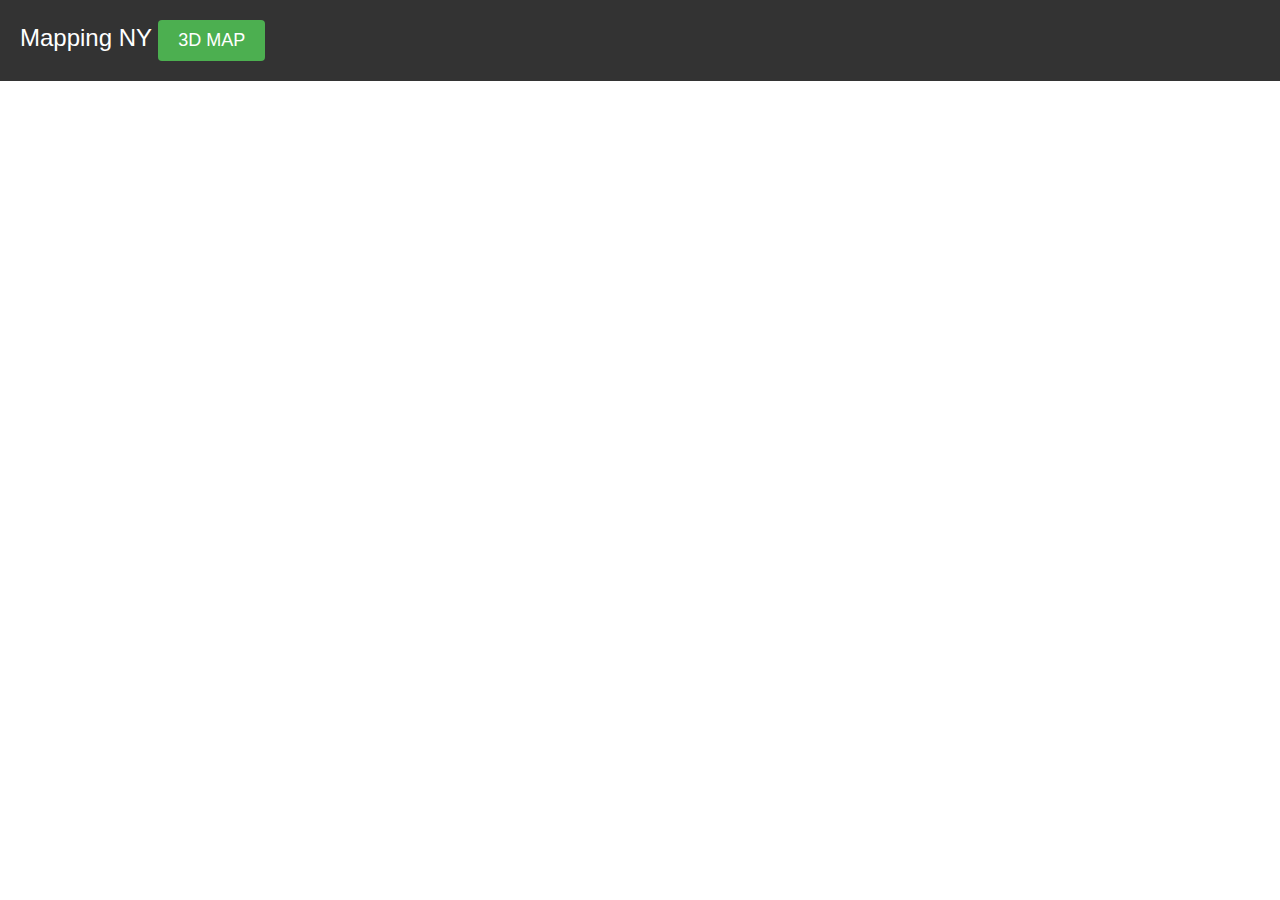
<file: index.html>
<!DOCTYPE html>
<html lang="en">
<head>
	<meta charset="UTF-8">
	<meta name="viewport" content="width=device-width, initial-scale=1.0">
	<title>Mapping NY</title>
	<style>
		body {
			margin: 0;
			padding: 0;
			font-family: Arial, sans-serif;
		}
		header {
			background-color: #333;
			color: white;
			padding: 20px;
			font-size: 24px;
		}
		.container {
			display: flex;
			justify-content: center;
			align-items: center;
			height: calc(100vh - 60px);
		}
		button {
			padding: 10px 20px;
			font-size: 18px;
			cursor: pointer;
			background-color: #4CAF50;
			color: white;
			border: none;
			border-radius: 4px;
			margin-right: 10px;
		}
		button:hover {
			background-color: #3e8e41;
		}
		.overlay {
			position: fixed;
			top: 0;
			left: 0;
			width: 100%;
			height: 100%;
			background-color: rgba(0, 0, 0, 0.8);
			z-index: 9999;
			display: none;
		}
		iframe {
			width: 100%;
			height: 100%;
			border: none;
		}
		.close-button {
			position: absolute;
			top: 100px;
			right: 10px;
			background-color: #f44336;
			color: white;
			font-size: 14px;
			padding: 5px;
			border: none;
			border-radius: 4px;
			cursor: pointer;
		}
		.close-button:hover {
			background-color: #d32f2f;
		}
	</style>
</head>
<body>
	<header>
		Mapping NY
		<button id="show-3d-map">3D MAP</button>
	</header>
	<div class="overlay">
		<iframe></iframe>
		<button class="close-button">Close</button>
	</div>
	<script>
		document.addEventListener('DOMContentLoaded', () => {
			const button = document.getElementById('show-3d-map');
			const overlay = document.querySelector('.overlay');
			const iframe = overlay.querySelector('iframe');
			const closeButton = overlay.querySelector('.close-button');
		button.addEventListener('click', () => {
			overlay.style.display = 'block';
			iframe.src = '3dmap.html';
		});

		closeButton.addEventListener('click', () => {
			overlay.style.display = 'none';
		});
	});
</script>
</body>
</html>
</file>
